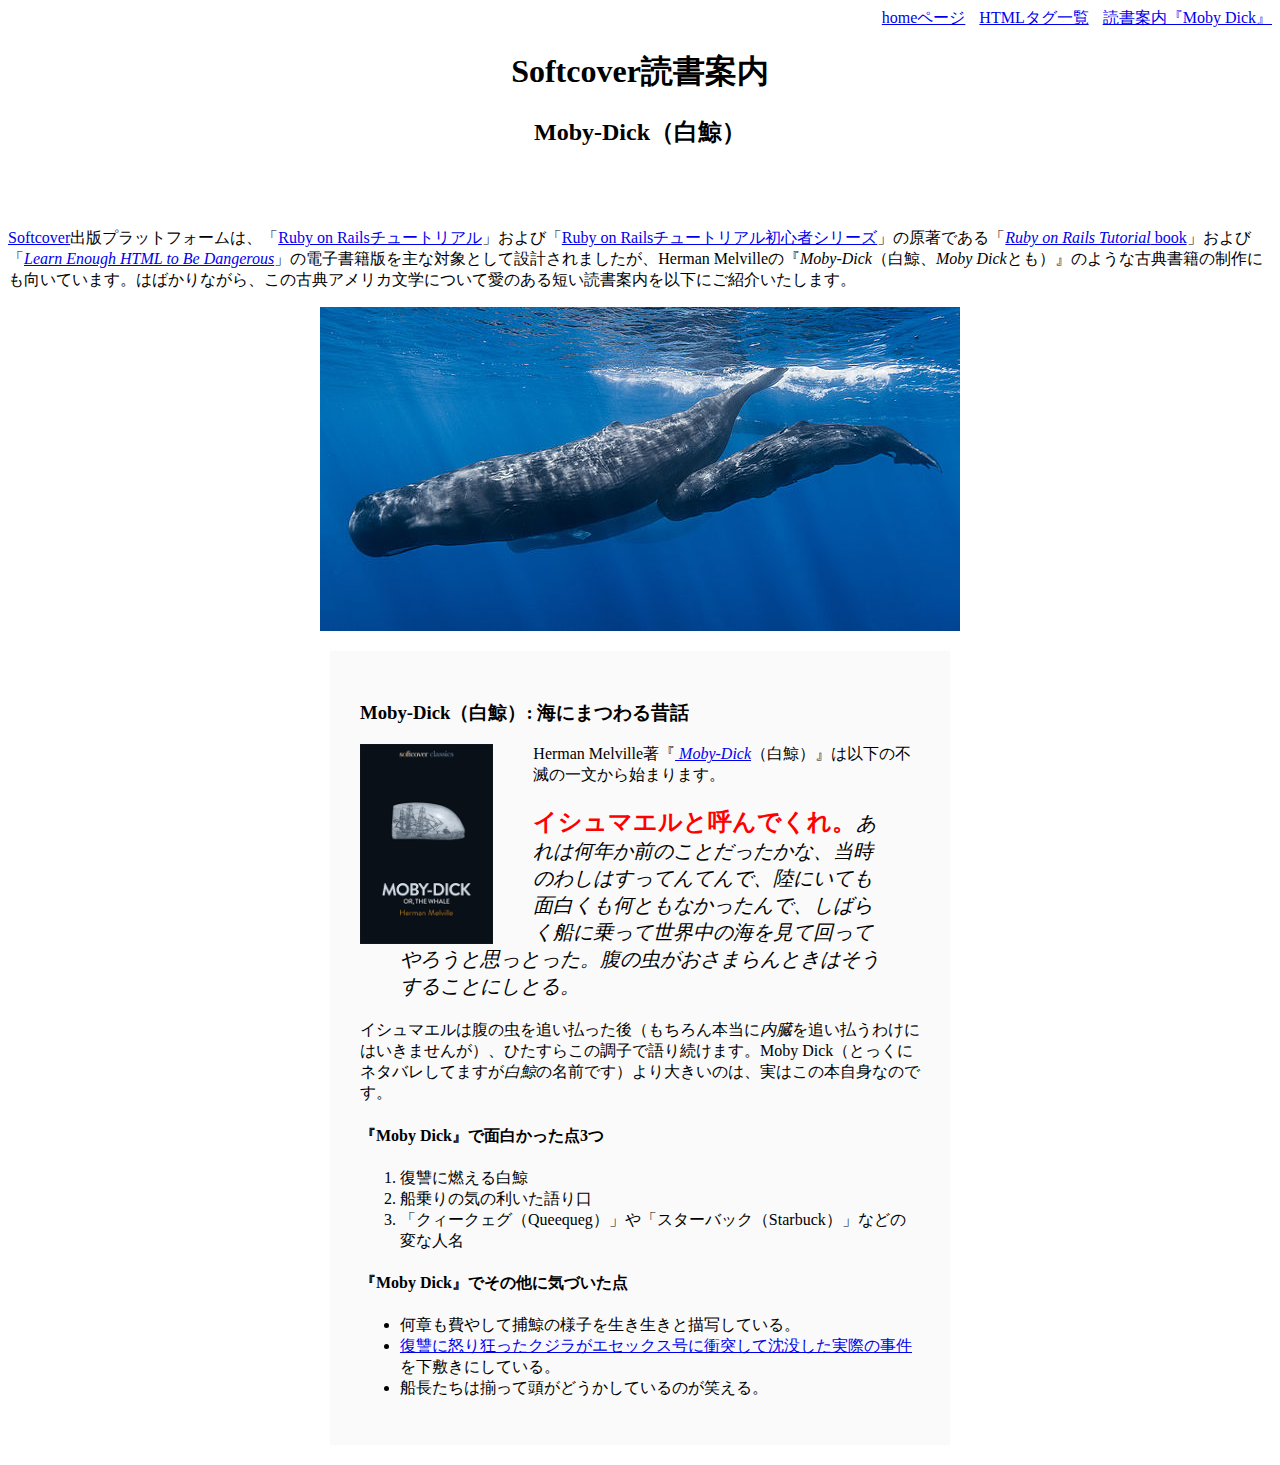
<file: moby_dick.html>
<!DOCTYPE html>
<html lang="ja">
  <head>
    <title>Moby Dick（白鯨）</title>
    <meta charset="utf-8">
    <link rel="stylesheet" href="css/main.css">
  </head>
  <body>

    <div id="main-nav" class="nav-menu">
      <a href="index.html">homeページ</a>
      <a href="tags.html" class="nav-spacing">HTMLタグ一覧</a>
      <a href="moby_dick.html" class="nav-spacing">読書案内『Moby Dick』</a>
    </div>

    <!-- スタイルをもっと追加すること（最後のセクションで行う予定） -->
    <header class="header-style">
      <h1 class="heading-style">Softcover読書案内</h1>
      <h2 class="heading-style">Moby-Dick（白鯨）</h2>
    </header>

    <div>
      <p>
        <a href="https://www.softcover.io/">Softcover</a>出版プラットフォームは、「<a href="https://railstutorial.jp/">Ruby on Railsチュートリアル</a>」および「<a href="https://railstutorial.jp/learnenough">Ruby on Railsチュートリアル初心者シリーズ</a>」の原著である「<a href="https://railstutorial.org/book"><em>Ruby on Rails Tutorial</em>
        book</a>」および「<a href="https://learnenough.com/html"><em>Learn Enough
        HTML to Be Dangerous</em></a>」の電子書籍版を主な対象として設計されましたが、Herman
        Melvilleの『<em>Moby-Dick</em>（白鯨、<em>Moby Dick</em>とも）』のような古典書籍の制作にも向いています。はばかりながら、この古典アメリカ文学について愛のある短い読書案内を以下にご紹介いたします。
      </p>
    </div>

    <a href="https://commons.wikimedia.org/wiki/File:Sperm_whale_pod.jpg">
      <img src="images/sperm_whales.jpg" alt="鯨のイメージ画像"
      class="image-style-center">
    </a>

    <div class="moby-dick-text">

      <h3>Moby-Dick（白鯨）: 海にまつわる昔話</h3>

      <a href="https://www.softcover.io/read/6070fb03/moby-dick"
         target="_blank" rel="noopener">
        <img src="images/moby_dick.png" alt="Moby-Dick（白鯨）" height="200px"
        class="moby-dick-img">
      </a>

      <p>
        Herman Melville著『<a href="https://www.softcover.io/read/6070fb03/moby-dick"
          target="_blank" rel="noopener">
        <em>Moby-Dick</em></a>（白鯨）』は以下の不滅の一文から始まります。
      </p>

      <blockquote>
        <p>
          <span class="font-color-red">イシュマエルと呼んでくれ。</span>あれは何年か前のことだったかな、当時のわしはすってんてんで、陸にいても面白くも何ともなかったんで、しばらく船に乗って世界中の海を見て回ってやろうと思っとった。腹の虫がおさまらんときはそうすることにしとる。
        </p>
      </blockquote>

      <p>
        イシュマエルは腹の虫を追い払った後（もちろん本当に<em>内臓</em>を追い払うわけにはいきませんが）、ひたすらこの調子で語り続けます。Moby Dick（とっくにネタバレしてますが<em>白鯨</em>の名前です）より大きいのは、実はこの本自身なのです。
      </p>
      <h4>『Moby Dick』で面白かった点3つ</h4>

      <ol>
        <li>復讐に燃える白鯨</li>
        <li>船乗りの気の利いた語り口</li>
        <li>「クィークェグ（Queequeg）」や「スターバック（Starbuck）」などの変な人名</li>
      </ol>

      <h4>『Moby Dick』でその他に気づいた点</h4>

      <ul>
        <li>何章も費やして捕鯨の様子を生き生きと描写している。</li>
        <li><a href="https://en.wikipedia.org/wiki/Essex_(whaleship)"
             target="_blank" rel="noopener">復讐に怒り狂ったクジラがエセックス号に衝突して沈没した実際の事件</a>を下敷きにしている。</a></li>
        <li>船長たちは揃って頭がどうかしているのが笑える。</li>
      </ul>
    </div>
  </body>
</html>
</file>
<file: css/main.css>
.nav-menu {
  text-align: right;
}
.nav-spacing {
  margin: 0 0 0 10px;
}
.image-link {
  text-decoration: none;
}

.header-style {
  text-align: center;
  margin: 0 0 80px;
}

.heading-style {
  text-align: center;
}

.image-style-center {
  display: block;
  margin: 0 auto;
}

.moby-dick-text {
  width: 560px;
  margin: 20px auto;
  padding: 30px;
  background-color: #fafafa;
}
 .moby-dick-img {
  float: left;
  margin: 0 40px 0 0;
 }

 blockquote{
  font-style: italic;
  font-size: 20px;
 }

 .font-color-red {
  font-style: normal; 
  font-size: 24px; 
  font-weight: bold;
  color: #ff0000;
 }

 .td-style {
  padding: 10px;
 }
</file>
